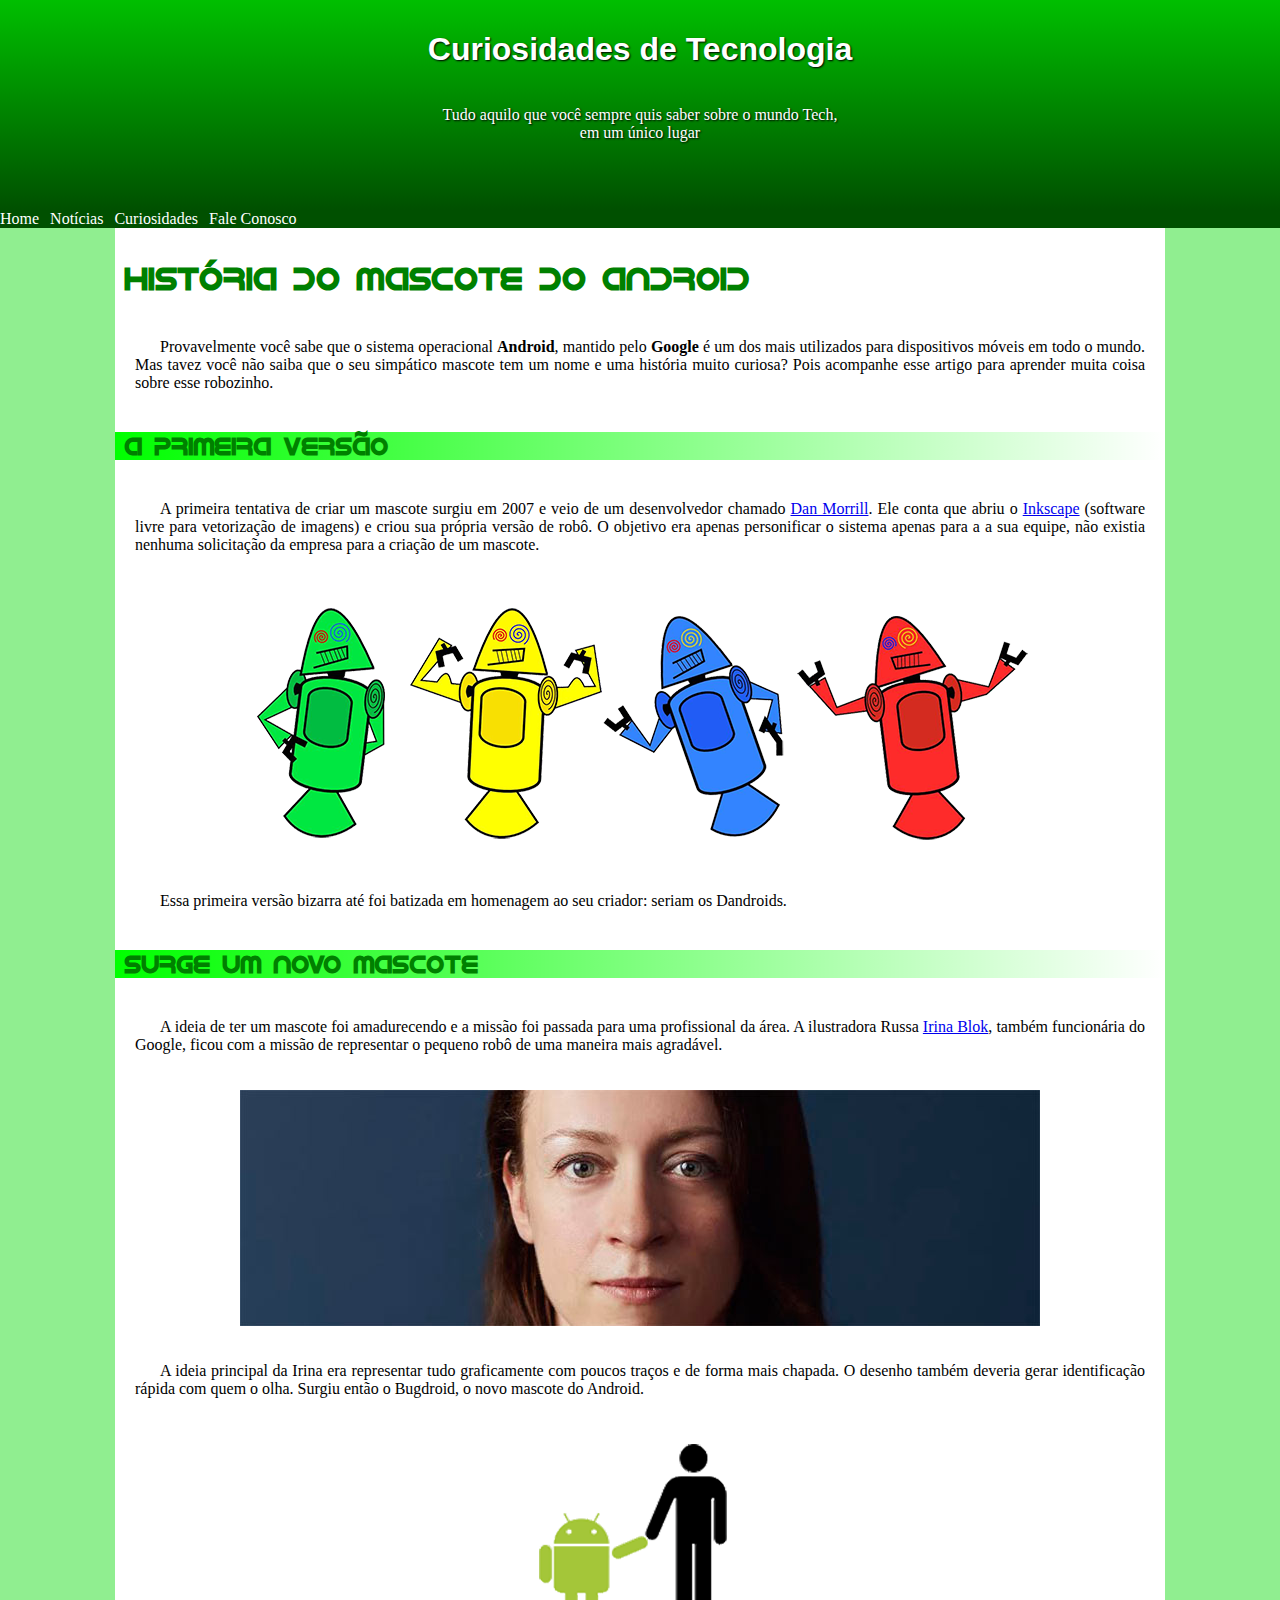
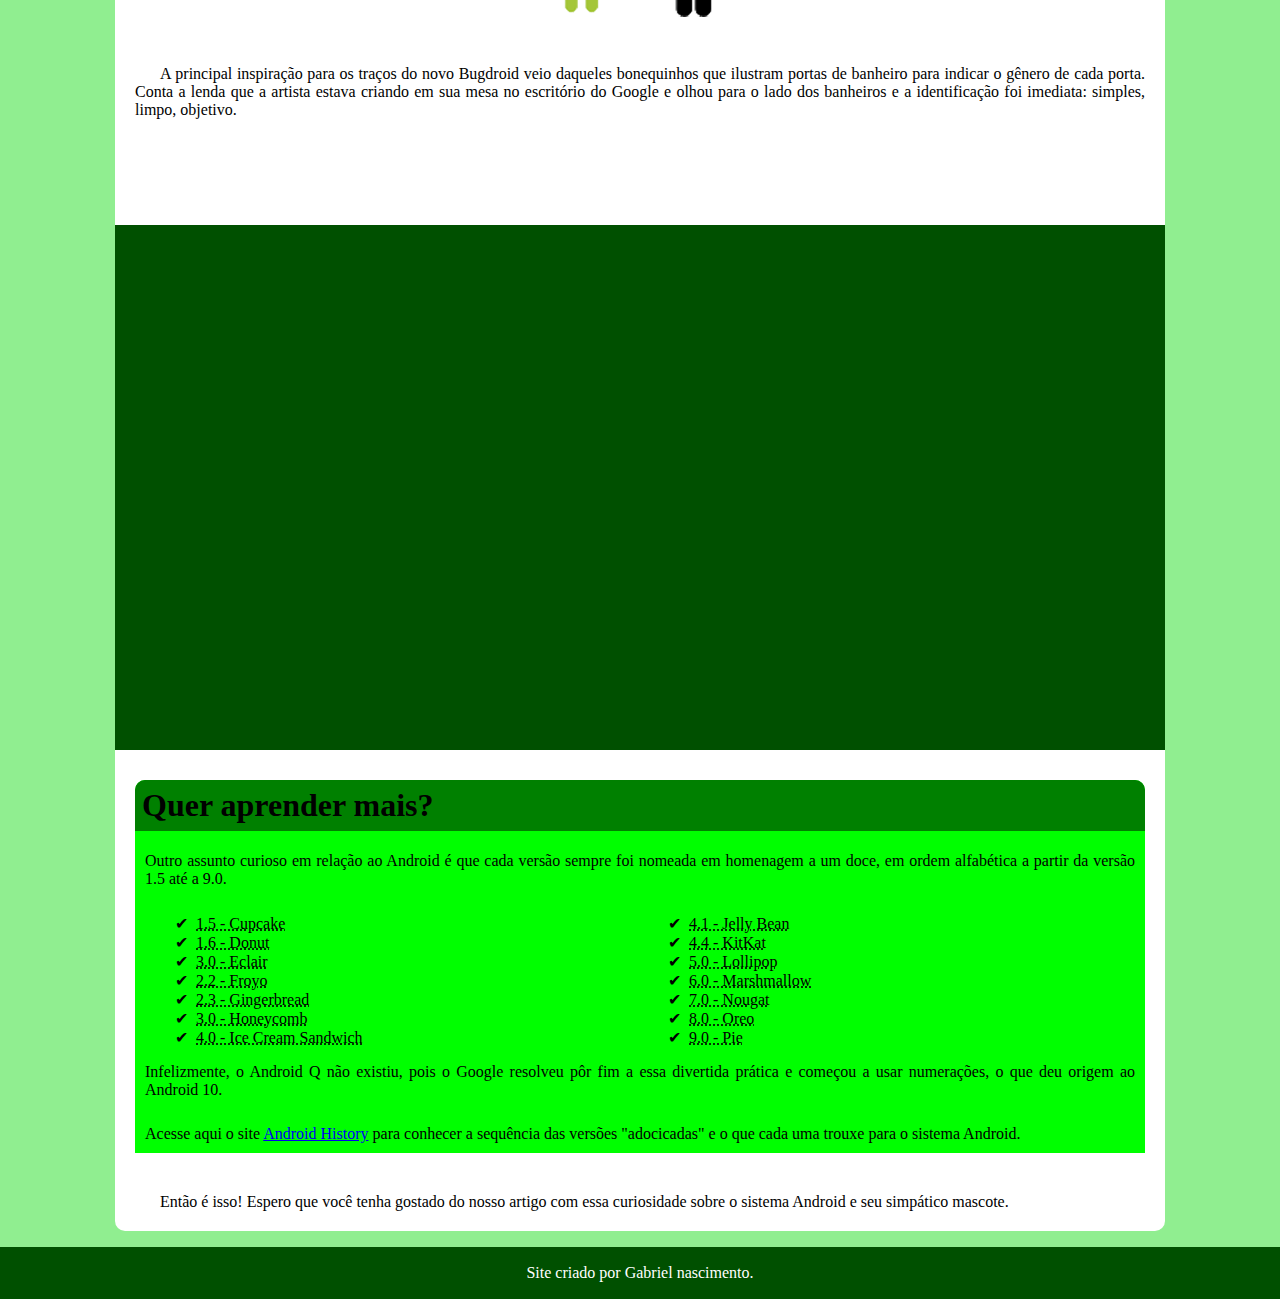
<file: index.html>
<!DOCTYPE html>
<html lang="pt-br">

<head>
    <meta charset="UTF-8">
    <meta http-equiv="X-UA-Compatible" content="IE=edge">
    <meta name="viewport" content="width=device-width, initial-scale=1.0">
    <title>Android</title>
    <link rel="shortcut icon" href="imagens/favicon.ico" type="image/x-icon">
    <link rel="stylesheet" href="style.css">
</head>

<body>
    <header>

        <h1>Curiosidades de Tecnologia</h1>

        <p>Tudo aquilo que você sempre quis saber sobre o mundo Tech, em um único lugar</p>

    </header>

    <nav>

        <a href="#">Home</a>
        <a href="#">Notícias</a>
        <a href="#">Curiosidades</a>
        <a href="#">Fale Conosco</a>

    </nav>

    <main>
        <h1>História do Mascote do Android</h1>

        <p>Provavelmente você sabe que o sistema operacional <strong>Android</strong>, mantido pelo
            <strong>Google</strong> é um dos mais utilizados para dispositivos móveis em todo o mundo. Mas tavez você
            não saiba que o seu simpático mascote tem um nome e uma história muito curiosa? Pois acompanhe esse artigo
            para aprender muita coisa sobre esse robozinho.
        </p>

        <h2>A primeira versão</h2>

        <p>A primeira tentativa de criar um mascote surgiu em 2007 e veio de um desenvolvedor chamado <a
                href="https://www.linkedin.com/in/morrildl">Dan Morrill</a>. Ele conta que abriu o <a
                href="https://inkscape.org/pt-br/">Inkscape</a> (software livre para vetorização de imagens) e criou sua
            própria versão de robô. O objetivo era apenas personificar o sistema apenas para a a sua equipe, não existia
            nenhuma solicitação da empresa para a criação de um mascote.</p>

        <picture>
            <source media="(max-width:800px)" srcset="imagens/dan-droids-pq.png">
            <img src="imagens/dan-droids.png" alt="dan-droids">
        </picture>

        <p>Essa primeira versão bizarra até foi batizada em homenagem ao seu criador: seriam os Dandroids.</p>

        <h2>Surge um novo mascote</h2>

        <p>A ideia de ter um mascote foi amadurecendo e a missão foi passada para uma profissional da área. A
            ilustradora Russa <a href="https://www.irinablok.com">Irina Blok</a>, também funcionária do Google, ficou
            com a missão de representar o pequeno robô de uma maneira mais agradável.</p>

        <picture>
            <source media="(max-width:822px)" srcset="imagens/irina-blok-pq.jpg">
            <img src="imagens/irina-blok.jpg" alt="irina-blok">
        </picture>

        <p>A ideia principal da Irina era representar tudo graficamente com poucos traços e de forma mais chapada. O
            desenho também deveria gerar identificação rápida com quem o olha. Surgiu então o Bugdroid, o novo mascote
            do Android.</p>

        <picture>
            <img src="imagens/bugdroid.png" alt="bugdroid">
        </picture>

        <p>A principal inspiração para os traços do novo Bugdroid veio daqueles bonequinhos que ilustram portas de
            banheiro para indicar o gênero de cada porta. Conta a lenda que a artista estava criando em sua mesa no
            escritório do Google e olhou para o lado dos banheiros e a identificação foi imediata: simples, limpo,
            objetivo.
        <p>

        <div>
            <iframe width="560" height="315" src="https://www.youtube.com/embed/l2UDgpLz20M"
                title="YouTube video player" frameborder="0"
                allow="accelerometer; autoplay; clipboard-write; encrypted-media; gyroscope; picture-in-picture"
                allowfullscreen></iframe>
        </div>

        <aside>
            <h1>Quer aprender mais?</h1>

            <p>Outro assunto curioso em relação ao Android é que cada versão sempre foi nomeada em homenagem a um doce,
                em ordem alfabética a partir da versão 1.5 até a 9.0.</p>

            <ul>
                <li><abbr title="Bolinho"> 1.5 - Cupcake</li></abbr>

                <li><abbr title="rosquinh">1.6 - Donut</li></abbr>

                <li><abbr title="Bomba de chocolate">3.0 - Eclair</li></abbr>

                <li><abbr title="Iogurte">2.2 - Froyo</li></abbr>

                <li><abbr title="Biscoito de gengibre">2.3 - Gingerbread</li></abbr>

                <li><abbr title="favo de mel">3.0 - Honeycomb</li></abbr>

                <li><abbr title="Sanduíche de sorvete">4.0 - Ice Cream Sandwich</li></abbr>

                <li><abbr title="Bala de jujuba">4.1 - Jelly Bean</li></abbr>

                <li><abbr title="KitKat">4.4 - KitKat</li></abbr>

                <li><abbr title="Pirulito">5.0 - Lollipop</li></abbr>

                <li><abbr title="Marshmallow">6.0 - Marshmallow</li></abbr>

                <li><abbr title="torrone">7.0 - Nougat</li></abbr>

                <li><abbr title="Oreo">8.0 - Oreo</li></abbr>

                <li><abbr title="Torta">9.0 - Pie</li></abbr>
            </ul>

            <p>Infelizmente, o Android Q não existiu, pois o Google resolveu pôr fim a essa divertida prática e começou
                a usar numerações, o que deu origem ao Android 10.</p>


            <p>Acesse aqui o site <a href="https://www.android.com/intl/pt-BR_br/history/">Android History</a> para
                conhecer a sequência das versões "adocicadas" e o que cada uma trouxe para o sistema Android.</p>
        </aside>


        <p>Então é isso! Espero que você tenha gostado do nosso artigo com essa curiosidade sobre o sistema Android e
            seu simpático mascote.</p>
    </main>
    <footer>
        <p>Site criado por Gabriel nascimento.</p>
    </footer>
</body>

</html>
</file>
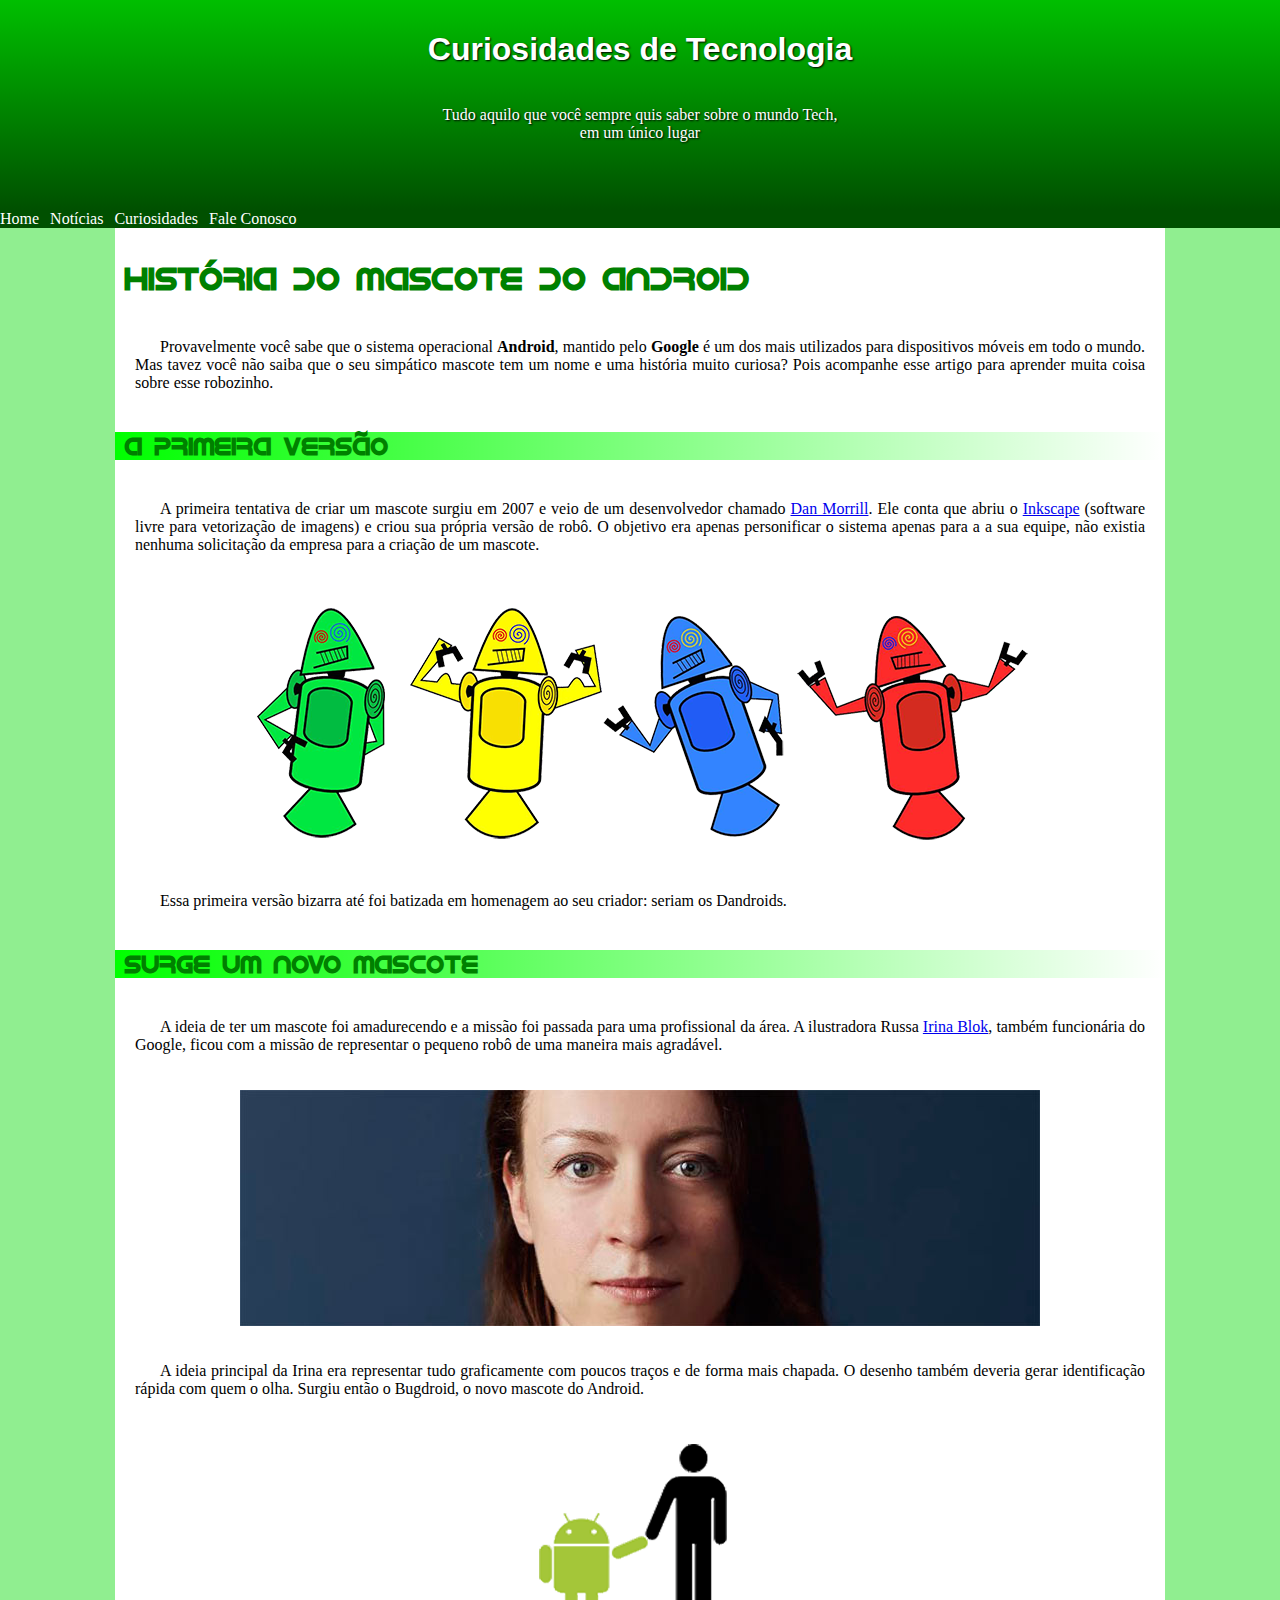
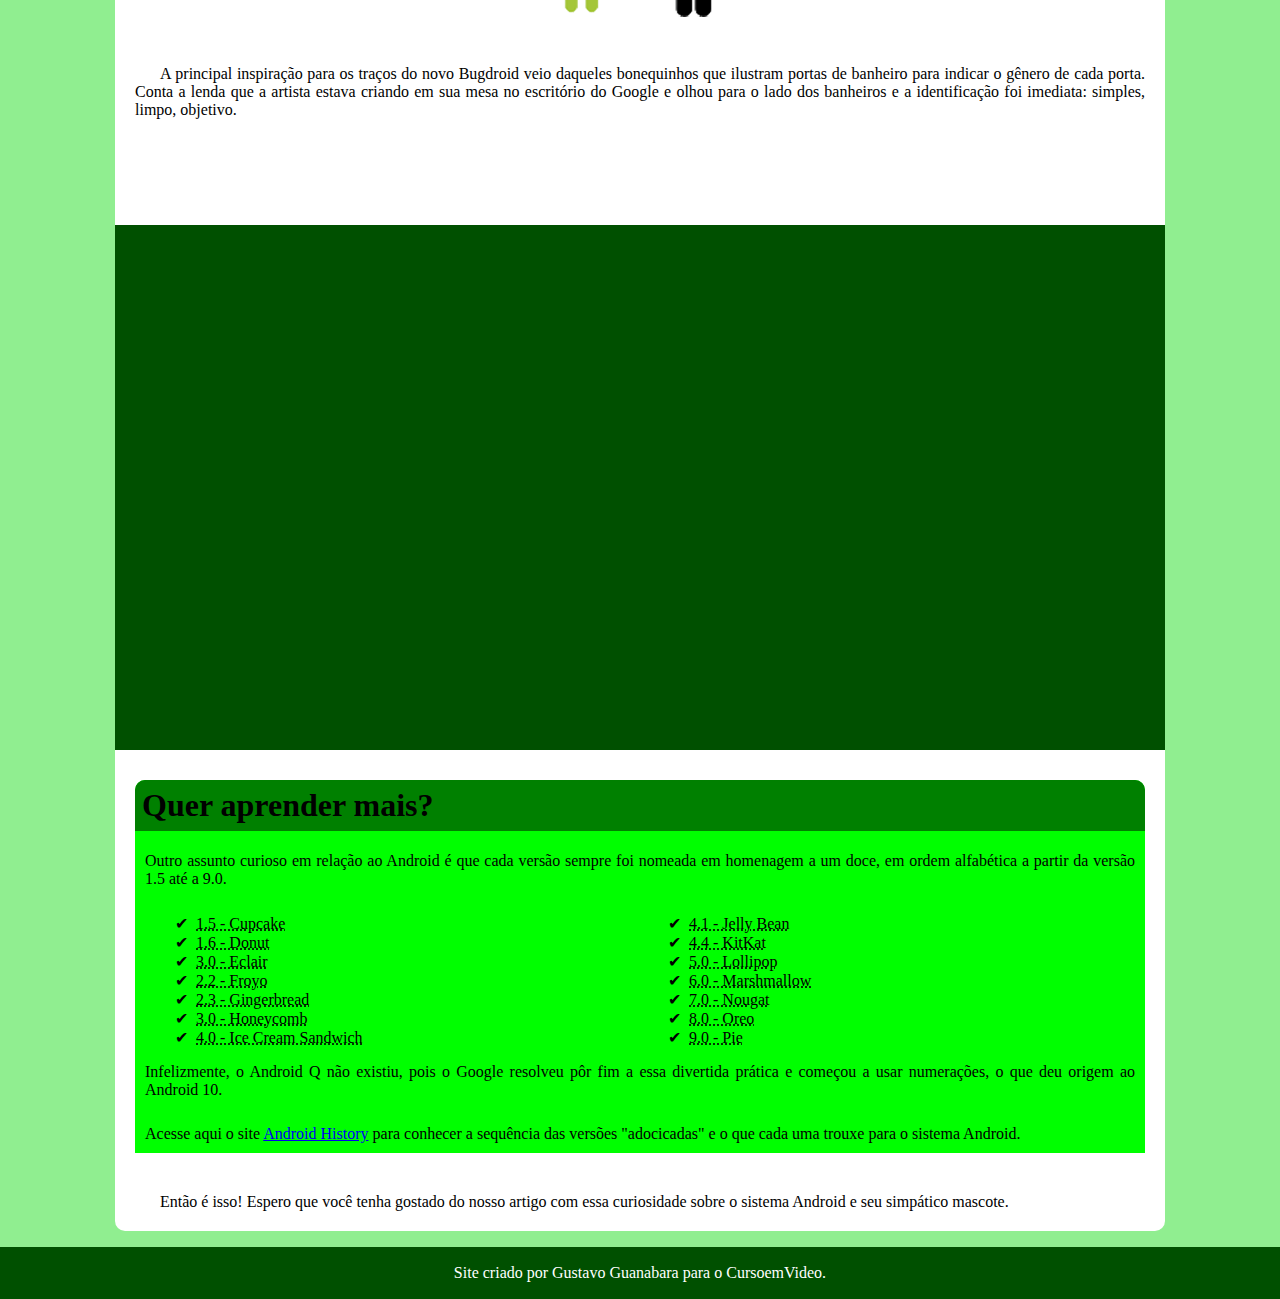
<file: Android.html>
<!DOCTYPE html>
<html lang="pt-br">
<head>
    <meta charset="UTF-8">
    <meta http-equiv="X-UA-Compatible" content="IE=edge">
    <meta name="viewport" content="width=device-width, initial-scale=1.0">
    <title>Android</title>
    <link rel="shortcut icon" href="imagens/favicon.ico" type="image/x-icon">
    <link rel="stylesheet" href="style.css">
</head>
<body>
    <header>
       
        <h1>Curiosidades de Tecnologia</h1>

            <p>Tudo aquilo que você sempre quis saber sobre o mundo Tech, em um único lugar</p>

    </header>

    <nav>

        <a href="#">Home</a>
        <a href="#">Notícias</a>
        <a href="#">Curiosidades</a>
        <a href="#">Fale Conosco</a>
    
    </nav>

    <main>
        <h1>História do Mascote do Android</h1>

            <p>Provavelmente você sabe que o sistema operacional <strong>Android</strong>, mantido pelo <strong>Google</strong> é um dos mais utilizados para dispositivos móveis em todo o mundo. Mas tavez você não saiba que o seu simpático mascote tem um nome e uma história muito curiosa? Pois acompanhe esse artigo para aprender muita coisa sobre esse robozinho.</p>

        <h2>A primeira versão</h2>

            <p>A primeira tentativa de criar um mascote surgiu em 2007 e veio de um desenvolvedor chamado <a href="https://www.linkedin.com/in/morrildl">Dan Morrill</a>. Ele conta que abriu o <a href="https://inkscape.org/pt-br/">Inkscape</a> (software livre para vetorização de imagens) e criou sua própria versão de robô. O objetivo era apenas personificar o sistema apenas para a a sua equipe, não existia nenhuma solicitação da empresa para a criação de um mascote.</p>

            <picture>
                <source media="(max-width:800px)" srcset="imagens/dan-droids-pq.png">
                <img src="imagens/dan-droids.png" alt="dan-droids">
            </picture>

            <p>Essa primeira versão bizarra até foi batizada em homenagem ao seu criador: seriam os Dandroids.</p>

        <h2>Surge um novo mascote</h2>

            <p>A ideia de ter um mascote foi amadurecendo e a missão foi passada para uma profissional da área. A ilustradora Russa <a href="https://www.irinablok.com">Irina Blok</a>, também funcionária do Google, ficou com a missão de representar o pequeno robô de uma maneira mais agradável.</p>

            <picture>
                <source media="(max-width:822px)" srcset="imagens/irina-blok-pq.jpg">
                <img src="imagens/irina-blok.jpg" alt="irina-blok">
            </picture>

            <p>A ideia principal da Irina era representar tudo graficamente com poucos traços e de forma mais chapada. O desenho também deveria gerar identificação rápida com quem o olha. Surgiu então o Bugdroid, o novo mascote do Android.</p>

            <picture>
                <img src="imagens/bugdroid.png" alt="bugdroid">
            </picture>

            <p>A principal inspiração para os traços do novo Bugdroid veio daqueles bonequinhos que ilustram portas de banheiro para indicar o gênero de cada porta. Conta a lenda que a artista estava criando em sua mesa no escritório do Google e olhou para o lado dos banheiros e a identificação foi imediata: simples, limpo, objetivo.<p>

            <div>
                <iframe width="560" height="315" src="https://www.youtube.com/embed/l2UDgpLz20M" title="YouTube video player" frameborder="0" allow="accelerometer; autoplay; clipboard-write; encrypted-media; gyroscope; picture-in-picture" allowfullscreen></iframe>
            </div>
 
        <aside>
            <h1>Quer aprender mais?</h1>

            <p>Outro assunto curioso em relação ao Android é que cada versão sempre foi nomeada em homenagem a um doce, em ordem alfabética a partir da versão 1.5 até a 9.0.</p>

            <ul>
                <li><abbr title="Bolinho"> 1.5 - Cupcake</li></abbr>
                
                <li><abbr title="rosquinh">1.6 - Donut</li></abbr>
                
                <li><abbr title="Bomba de chocolate">3.0 - Eclair</li></abbr>
                
                <li><abbr title="Iogurte">2.2 - Froyo</li></abbr>
                
                <li><abbr title="Biscoito de gengibre">2.3 - Gingerbread</li></abbr>
                
                <li><abbr title="favo de mel">3.0 - Honeycomb</li></abbr>
                
                <li><abbr title="Sanduíche de sorvete">4.0 - Ice Cream Sandwich</li></abbr>
                
                <li><abbr title="Bala jujuba">4.1 - Jelly Bean</li></abbr>
                
                <li><abbr title="KitKat">4.4 - KitKat</li></abbr>
                
                <li><abbr title="Pirulito">5.0 - Lollipop</li></abbr>
                
                <li><abbr title="Marshmallow">6.0 - Marshmallow</li></abbr>
                
                <li><abbr title="torrone">7.0 - Nougat</li></abbr>
                
                <li><abbr title="Oreo">8.0 - Oreo</li></abbr>
                
                <li><abbr title="Torta">9.0 - Pie</li></abbr>
            </ul>

            <p>Infelizmente, o Android Q não existiu, pois o Google resolveu pôr fim a essa divertida prática e começou a usar numerações, o que deu origem ao Android 10.</p>


            <p>Acesse aqui o site <a href="https://www.android.com/intl/pt-BR_br/history/">Android History</a> para conhecer a sequência das versões "adocicadas" e o que cada uma trouxe para o sistema Android.</p>
        </aside>


            <p>Então é isso! Espero que você tenha gostado do nosso artigo com essa curiosidade sobre o sistema Android e seu simpático mascote.</p>
    </main>         
    <footer>
            <p>Site criado por Gustavo Guanabara para o CursoemVideo.</p>
    </footer>
</body>
</html>
</file>
<file: style.css>
/*Regras*/
@charset "UTF-8";
@font-face {
    font-family: droid;
    src: url(fontes/idroid.otf);
}
/*Variavel*/
:root {
    --cor1: #00ff00;
    --cor2: #00e600;
    --cor3: #00bf00;
    --cor4: #008000;
    --cor5: #005000;
}
/*Corpo*/
body {
    background-color: lightgreen;
    margin: 0px;
    padding: 0px;
}
/*Cabeçalho*/
header {
    background-image: linear-gradient(to bottom, var(--cor3), var(--cor5));
    color: white;
    text-align: center;
    text-shadow: 1px 1px 2px black;
    /*Tamanho*/
    height: 200px;
    padding-top: 10px;
}
/*Titulo do cabeçalho*/
header > h1 {
    font-family: Arial, Helvetica, sans-serif;
}
/*paragrafo do cabeçalho*/
header > p {
    display: block;
    padding-top: 1em;
    width: 400px;
    margin: auto;
}
/*barra de navegação*/
nav {
    background-color: var(--cor5);
}
/*links da barra de navegação*/
nav > a {
    color: white;
    text-decoration: none;
    padding-right: 7px;
}
/*animação da barra ao passar o mouse*/
nav > a:hover {
    text-decoration: underline;
    color: var(--cor1);
    text-shadow: 1px 1px 2px var(--cor1);
}
/*conteudo principal*/
main {
    background-color: white;
    margin: auto;
    padding-top: 10px;
    min-width: 400px;
    max-width: 1050px;
    border-radius: 0px 0px 10px 10px;
}
/*titulo do conteudo principal*/
main > h1 {
    font-family: droid;
    padding-left: 10px;
    color: var(--cor4);
}
/*Subtitulo do conteudo principal*/
main > h2 {
    font-family: droid;
    padding-left: 10px;
    color: var(--cor4);
    background-image: linear-gradient(to right, var(--cor1), transparent);
}
/*paragrafo do conteudo principal*/
main > p {
    text-align: justify;
    padding: 20px;
    text-indent: 25px;
}
/*imagens*/
main > picture > img {
    display: block;
    margin: auto;
}
/*video*/
main > div {
    background-color: var(--cor5);
    margin: 30px 0px;
    position: relative;
    padding-bottom: 50%;
}
main > div > iframe {
    position: absolute;
    top: 5%;
    left: 5%;
    width: 90%;
    height: 90%;
}
/*extra*/
main > aside {
    margin: 20px;
    border-radius: 10px 10px 0px 0px;
    background-color: var(--cor1);
    text-align: justify;
}
/*titulo extra*/
main > aside > h1 {
    background-color: var(--cor4);
    border-radius: 10px 10px 0px 0px;
    padding: 7px;
}
/*lista*/
main > Aside > ul {
    list-style-position: inside;
    columns: 2;
    list-style-type: "\2714\00a0\0020";
}
/*paragrafo extra*/
aside > p {
    padding: 0px 10px 10px 10px;
}
footer {
    background-color: var(--cor5);
    color: white;
    padding: 1px;
    text-align: center;
}
</file>
